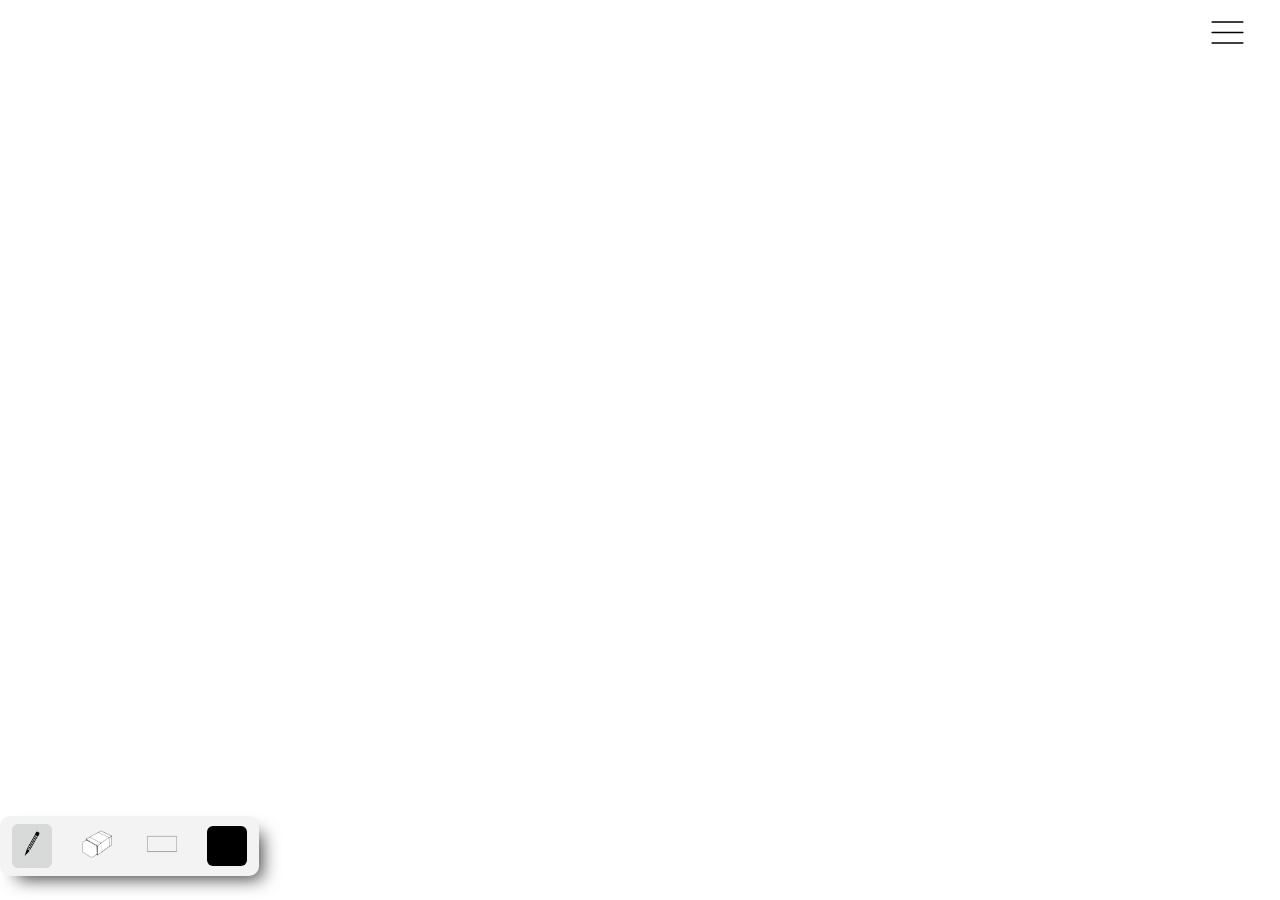
<file: index.html>
<!DOCTYPE html>
<html lang="en">
  <head>
    <meta charset="UTF-8" />
    <meta name="viewport" content="width=device-width, initial-scale=1.0" />
    <meta name="Author" content="Emmanuel Obiechina" />
    <meta name="Description" content="Basic Drawing tool" />
    <link rel="stylesheet" href="./index.css" />
    <script src="./index.js" defer></script>
    <title>Basic Drawing Tool</title>
  </head>
  <body>
    <div class="container">
      <div>
        <img
          src="./assests/icons8-hamburger-menu.svg"
          width="35rem"
          id="menu-icon"
          height="35rem"
          class="menu-icon"
          alt=""
        />
      </div>
      <section class="drawing-board">
        <canvas></canvas>
      </section>
      <div class="buttons hidden-btn">
        <button class="clear-canvas">Clear Canva</button>
        <button class="save-img">Save Image</button>
      </div>

      <section class="tool-board">
        <div class="tool-wrapper">
          <div class="row">
            <ul class="options">
              <!-- 
               -->
              <li class="option tool active" id="brush">
                <img
                  src="./assests/pen.png"
                  class="selected"
                  width="40px"
                  height="40px"
                  alt="Image of a rectangle"
                />
              </li>
              <li class="option tool" id="eraser">
                <img
                  src="./assests//eraser.png"
                  width="30px"
                  height="30px"
                  alt="image of a circle"
                />
              </li>
              <li class="option tool" id="shape-item">
                <img
                  src="./assests//rec.png"
                  width="30px"
                  height="30px"
                  class="main-img"
                  alt="Image of a rectangle"
                />
              </li>
              <!--
                <label for="slide-range"></label>
              </li> -->
              <li class="option color-picker">
                <input type="color" id="color-picker" value="#030303" />
              </li>
            </ul>
          </div>
          <div class="hidden-btn shapes-options">
            <span style="padding: 12px;">shapes</span>
            <ul class="shapes-lists options">
              <div class="shapes-container">
                <li class=" tool" id="rectangle">
                  <img
                    src="./assests//rec.png"
                    width="20px"
                    height="20px"
                    class="shapes"
                    alt="Image of a rectangle"
                  />
                  <!-- <span>Rectangle</span> -->
                </li>
                <li class=" tool active" id="circle">
                  <img
                    src="./assests//circle.png"
                    width="20px"
                    class="shapes"
                    height="20px"
                    alt="image of a circle"
                  />
                  <!-- <span>Circle</span> -->
                </li>
                <li class=" tool" id="triangle">
                  <img
                    src="./assests//traingle.png"
                    width="20px"
                    class="shapes"
                    height="20px"
                    alt="image of a triangle"
                  />
                  <!-- <span>Triangle</span> -->
                </li>
              </div>

              <div class="range-conatiner">
                <li class=" tool" id="range">
                  <input
                    type="range"
                    id="slide-range"
                    min="1"
                    max="10"
                    value="5"
                  />
                  <span>brush range</span>
                </li>
              </div>

              <div class="fill-container">
                <li class="option" id="fill-color">
                  <span>Fill color</span>
                  <input type="checkbox" id="fill-check" />
                </li>
              </div>
            </ul>
          </div>
        </div>
      </section>
    </div>
  </body>
</html>
</file>
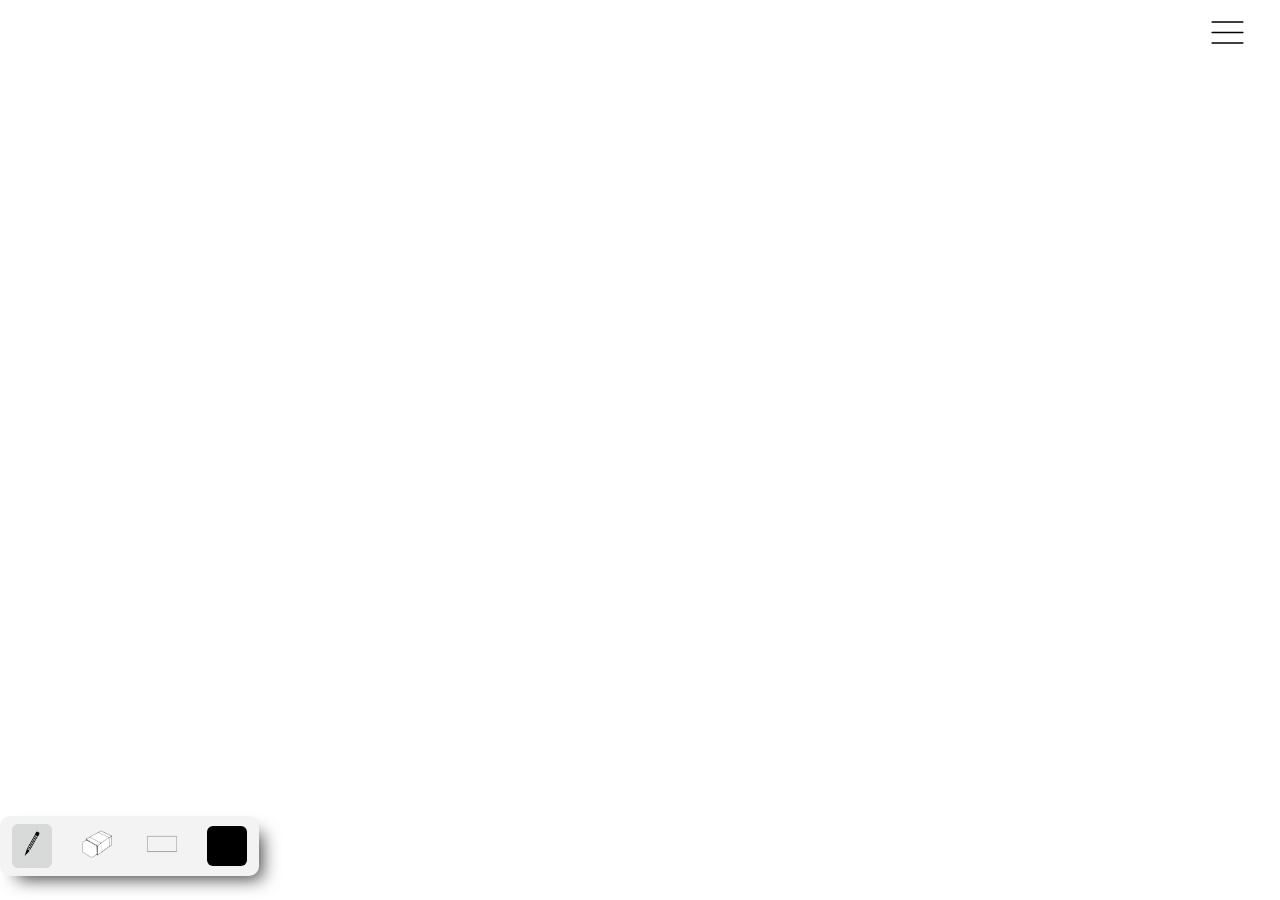
<file: Draw.html>
<!DOCTYPE html>
<html lang="en">
  <head>
    <meta charset="UTF-8" />
    <meta name="viewport" content="width=device-width, initial-scale=1.0" />
    <meta name="Author" content="Emmanuel Obiechina" />
    <meta name="Description" content="Basic Drawing tool" />
    <link rel="stylesheet" href="./draw.css" />
    <script src="./draw.js" defer></script>
    <title>Basic Drawing Tool</title>
  </head>
  <body>
    <div class="container">
      <div>
        <img
          src="./assests/icons8-hamburger-menu.svg"
          width="35rem"
          id="menu-icon"
          height="35rem"
          class="menu-icon"
          alt=""
        />
      </div>
      <section class="drawing-board">
        <canvas></canvas>
      </section>
      <div class="buttons hidden-btn">
        <button class="clear-canvas">Clear Canva</button>
        <button class="save-img">Save Image</button>
      </div>

      <section class="tool-board">
        <div class="tool-wrapper">
          <div class="row">
            <ul class="options">
              <!-- 
               -->
              <li class="option tool active" id="brush">
                <img
                  src="./assests/pen.png"
                  class="selected"
                  width="40px"
                  height="40px"
                  alt="Image of a rectangle"
                />
              </li>
              <li class="option tool" id="eraser">
                <img
                  src="./assests//eraser.png"
                  width="30px"
                  height="30px"
                  alt="image of a circle"
                />
              </li>
              <li class="option tool" id="shape-item">
                <img
                  src="./assests//rec.png"
                  width="30px"
                  height="30px"
                  class="main-img"
                  alt="Image of a rectangle"
                />
              </li>
              <!--
                <label for="slide-range"></label>
              </li> -->
              <li class="option color-picker">
                <input type="color" id="color-picker" value="#030303" />
              </li>
            </ul>
          </div>
          <div class="hidden-btn shapes-options">
            <span style="padding: 12px;">shapes</span>
            <ul class="shapes-lists options">
              <div class="shapes-container">
                <li class=" tool" id="rectangle">
                  <img
                    src="./assests//rec.png"
                    width="20px"
                    height="20px"
                    class="shapes"
                    alt="Image of a rectangle"
                  />
                  <!-- <span>Rectangle</span> -->
                </li>
                <li class=" tool active" id=" circle">
                  <img
                    src="./assests//circle.png"
                    width="20px"
                    class="shapes"
                    height="20px"
                    alt="image of a circle"
                  />
                  <!-- <span>Circle</span> -->
                </li>
                <li class=" tool" id="triangle">
                  <img
                    src="./assests//traingle.png"
                    width="20px"
                    class="shapes"
                    height="20px"
                    alt="image of a triangle"
                  />
                  <!-- <span>Triangle</span> -->
                </li>
              </div>

              <div class="range-conatiner">
                <li class=" tool" id="range">
                  <input
                    type="range"
                    id="slide-range"
                    min="1"
                    max="10"
                    value="5"
                  />
                  <span>brush range</span>
                </li>
              </div>

              <div class="fill-container">
                <li class="option" id="fill-color">
                  <span>Fill color</span>
                  <input type="checkbox" id="fill-check" />
                </li>
              </div>
            </ul>
          </div>
        </div>
      </section>
    </div>
  </body>
</html>
</file>
<file: index.css>
body {
  height: 100vh;
  padding: 0;
  margin: 0;
  box-sizing: border-box;
}
.container {
  min-height: 95vh;
  position: relative;
}
section {
  border-radius: 7px;
}
.drawing-board {
  width: 100%;
  height: 100vh;
}
.tool-board {
  position: absolute;
  display: flex;
  justify-content: space-around;
  top: calc(
    100vh - 100px
  );
}
.row {
  display: flex;
  justify-content: space-around;
}
.tool-wrapper {
  position: relative;
}
canvas {
  width: inherit;
  height: 99vh;
}
.options {
  display: flex;
  align-items: center;
  gap: 25px;
  list-style: none;
  background-color: rgba(223, 219, 219, 0.344);
  box-shadow: 10px 10px 17px -7px rgba(0, 0, 0, 0.75);
  -webkit-box-shadow: 10px 10px 17px -7px rgba(0, 0, 0, 0.75);
  -moz-box-shadow: 10px 10px 17px -7px rgba(0, 0, 0, 0.75);
  border-radius: 10px;
  padding: 8px 12px;
}
.options .option {
  cursor: pointer;
  border-radius: 6px;
  padding: 5px;
  transition: ease-in-out 0.4s;
}
.options .option:hover,
.options .option.active {
  background-color: #d8dada;
}
#brush {
  padding: 0px !important;
}
.options .active {
  border-radius: 6px;
  background-color: #d8dada;
}
.buttons {
  position: absolute;
  bottom: calc(100vh - 170px);
  left: calc(100% - 170px);
}
.buttons button {
  width: 100%;
  color: #fff;
  border: none;
  outline: none;
  padding: 11px 0;
  font-size: 0.9rem;
  cursor: pointer;
  margin-bottom: 13px;
  background: none;
  border-radius: 5px;
}
.buttons .clear-canvas {
  color: #6c757d;
  border: 1px solid #6c757d;
}
.buttons .save-img {
  color: #4a98f7;
  border: 1px solid #4a98f7;
}
.clear-canvas:hover {
  color: #fff;
  background: #6c757d;
}
.save-img:hover {
  color: #fff;
  background: #4a98f7;
}
#color-picker {
  opacity: 0;
  cursor: pointer;
}
.colors .option {
  height: 18px;
  width: 18px;
  background-color: red;
  border-radius: 100%;
  margin-top: 3px;
  position: relative;
}
.color-picker {
  background-color: black;
  width: 30px;
  height: 30px;
  border-radius: 50%;
}
.menu-icon {
  position: absolute;
  bottom: calc(100vh - 50px);
  left: calc(100% - 70px);
  cursor: pointer;
}
.hidden-btn {
  display: none;
}
.shapes-options {
  position: absolute;
  background-color: #d8dada;
  border-radius: 8px;
  border: 1px solid #d8dada;
  bottom: calc(100vh - 650px);
  right: calc(100% - 240px);
}
.shapes-lists {
  list-style: none;
  margin: 0px;
  cursor: pointer;
  box-shadow: none !important;
  display: flex;
  flex-direction: column;
  gap: 8px;
}
.shapes-container {
  display: flex;
  justify-content: space-evenly;
  align-items: center;
  width: 100%;
}
#range {
  display: flex;
  flex-direction: column-reverse;
  gap: 6px;
}
#fill-color {
  display: flex;
  align-content: center;
  justify-content: start;
  width: 100%;
}
.fill-container {
  display: flex;
  width: 100%;
  justify-content: start;
}
@media screen and (max-width: 900px) {
  .container {
    flex-direction: column-reverse;
  }
  .tool-board {
    display: flex;
    width: 95%;
  }
  canvas {
    width: 80%;
  }
}
</file>
<file: draw.css>
body {
  height: 100vh;
  padding: 0;
  margin: 0;
  box-sizing: border-box;
}
.container {
  min-height: 100vh;
  position: relative;
}
section {
  border-radius: 7px;
}
.drawing-board {
  width: 100%;
  height: 100vh;
}
.tool-board {
  position: absolute;
  display: flex;
  justify-content: space-around;
  top: calc(
    100vh - 100px
  );
}
.row {
  display: flex;
  justify-content: space-around;
}
.tool-wrapper {
  position: relative;
}
canvas {
  width: inherit;
  height: 99vh;
}
.options {
  display: flex;
  align-items: center;
  gap: 25px;
  list-style: none;
  background-color: rgba(223, 219, 219, 0.344);
  box-shadow: 10px 10px 17px -7px rgba(0, 0, 0, 0.75);
  -webkit-box-shadow: 10px 10px 17px -7px rgba(0, 0, 0, 0.75);
  -moz-box-shadow: 10px 10px 17px -7px rgba(0, 0, 0, 0.75);
  border-radius: 10px;
  padding: 8px 12px;
}
.options .option {
  cursor: pointer;
  border-radius: 6px;
  padding: 5px;
  transition: ease-in-out 0.4s;
}
.options .option:hover,
.options .option.active {
  background-color: #d8dada;
}
#brush {
  padding: 0px !important;
}
.options .active {
  border-radius: 6px;
  background-color: #d8dada;
}
.buttons {
  position: absolute;
  bottom: calc(100vh - 170px);
  left: calc(100% - 170px);
}
.buttons button {
  width: 100%;
  color: #fff;
  border: none;
  outline: none;
  padding: 11px 0;
  font-size: 0.9rem;
  cursor: pointer;
  margin-bottom: 13px;
  background: none;
  border-radius: 5px;
}
.buttons .clear-canvas {
  color: #6c757d;
  border: 1px solid #6c757d;
}
.buttons .save-img {
  color: #4a98f7;
  border: 1px solid #4a98f7;
}
.clear-canvas:hover {
  color: #fff;
  background: #6c757d;
}
.save-img:hover {
  color: #fff;
  background: #4a98f7;
}
#color-picker {
  opacity: 0;
  cursor: pointer;
}
.colors .option {
  height: 18px;
  width: 18px;
  background-color: red;
  border-radius: 100%;
  margin-top: 3px;
  position: relative;
}
.color-picker {
  background-color: black;
  width: 30px;
  height: 30px;
  border-radius: 50%;
}
.menu-icon {
  position: absolute;
  bottom: calc(100vh - 50px);
  left: calc(100% - 70px);
  cursor: pointer;
}
.hidden-btn {
  display: none;
}
.shapes-options {
  position: absolute;
  background-color: #d8dada;
  border-radius: 8px;
  border: 1px solid #d8dada;
  bottom: calc(100vh - 650px);
  right: calc(100% - 240px);
}
.shapes-lists {
  list-style: none;
  margin: 0px;
  cursor: pointer;
  box-shadow: none !important;
  display: flex;
  flex-direction: column;
  gap: 8px;
}
.shapes-container {
  display: flex;
  justify-content: space-evenly;
  align-items: center;
  width: 100%;
}
#range {
  display: flex;
  flex-direction: column-reverse;
  gap: 6px;
}
#fill-color {
  display: flex;
  align-content: center;
  justify-content: start;
  width: 100%;
}
.fill-container {
  display: flex;
  width: 100%;
  justify-content: start;
}
@media screen and (max-width: 900px) {
  .container {
    flex-direction: column-reverse;
  }
  .tool-board {
    display: flex;
    width: 95%;
  }
}
</file>
